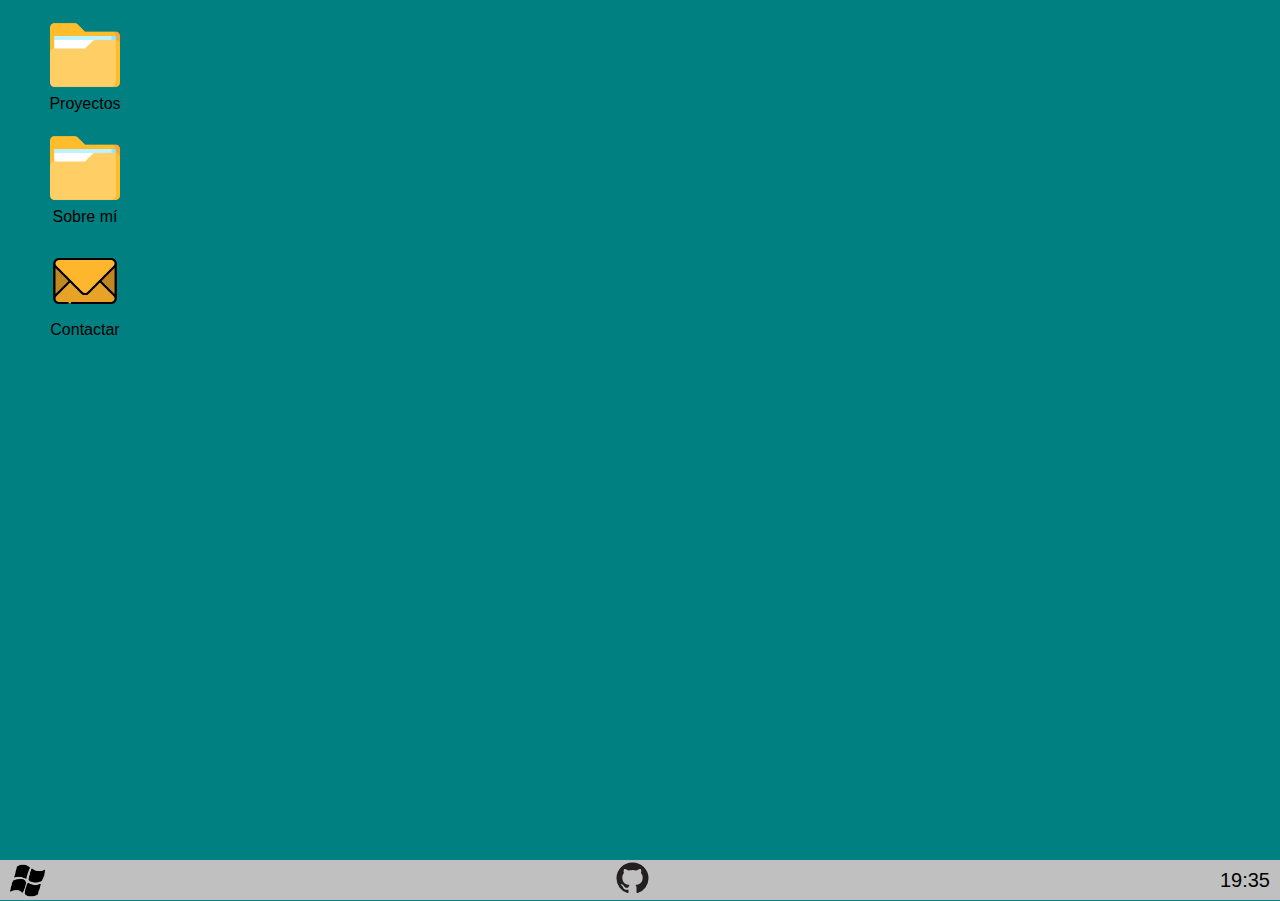
<file: index.html>
<!DOCTYPE html>
<html lang="es">
  <head>
    <meta charset="UTF-8" />
    <meta name="viewport" content="width=device-width, initial-scale=1.0" />
    <link rel="stylesheet" href="styles.css" />
    <title>Matias_Furlani.DEV</title>
  </head>
  <body>
    <div class="desktop">
      <a href="proyectos.html" style="text-decoration: none; color: inherit">
        <div class="folder" id="projects-folder">
          <img
            src="resources/carpeta.png"
            alt="Proyectos"
            class="folder-icon"
          />
          <span>Proyectos</span>
        </div>
      </a>

      <a href="sobre-mi.html" style="text-decoration: none; color: inherit">
        <div class="folder" id="about-folder">
          <img
            src="resources/carpeta.png"
            alt="Acerca de"
            class="folder-icon"
          />
          <span>Sobre mí</span>
        </div>
      </a>

      <a
        href="https://docs.google.com/forms/d/e/1FAIpQLSe7eckKVGKq8-wZ7m1JSdrhtE7B6Sds6TbrSUQXywrAUD4PoQ/viewform?usp=sf_link"
        target="_blank"
        style="text-decoration: none; color: inherit"
      >
        <div class="folder" id="contact-folder">
          <img src="resources/carta.png" alt="Contacto" class="folder-icon" />
          <span>Contactar</span>
        </div>
      </a>
    </div>

    <div class="footer">
      <div class="footer-left">
        <button id="windows-button" class="windows-button">
          <img
            src="resources/logotipo-de-windows.png"
            alt="logotipo-de-windows"
          />
        </button>
      </div>

      <div class="footer-center">
        <a href="https://github.com/Mfurlani99" target="_blank" class="git-hub">
          <img src="resources/tecnologias.ico/github.svg" alt="git boton" />
        </a>
      </div>

      <div class="footer-right">
        <p id="display-time" class="time"></p>
      </div>
    </div>

    <script src="script.js"></script>
  </body>
</html>
</file>
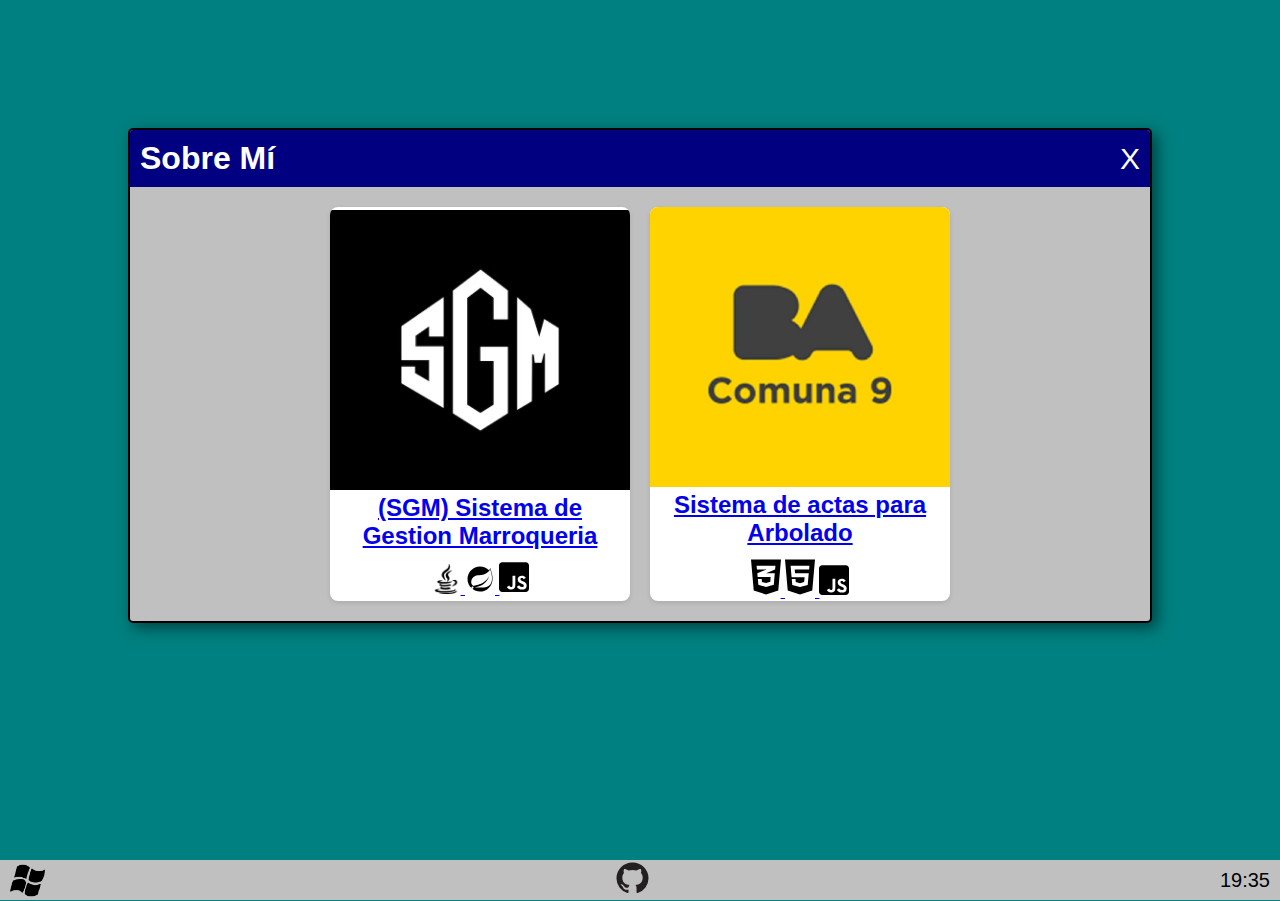
<file: proyectos.html>
<!DOCTYPE html>
<html lang="es">
  <head>
    <meta charset="UTF-8" />
    <meta name="viewport" content="width=device-width, initial-scale=1.0" />
    <link rel="stylesheet" href="styles.css" />
    <title>Proyectos</title>
  </head>
  <body>
    <div class="window">
      <div class="header">
        <h1>Sobre Mí</h1>
        <button id="close-button" onclick="closeAboutButton()">X</button>
      </div>
      <div class="contenido">
        <div class="project-card">
          <a
            href="https://github.com/Mfurlani99/SGM.git"
            target="_blank"
          >
            <div class="project-content">
              <img
                src="resources/sgm.png"
                alt="Proyecto 1"
                class="project-image"
              />
              <h2 class="project-title">
                (SGM) Sistema de Gestion Marroqueria
              </h2>
              <div class="tech-icons">
                <img
                  src="resources/tecnologias.ico/java.png"
                  alt="JAVA"
                  class="tech-icon"
                />
                <img
                  src="resources/tecnologias.ico/spring-boot.svg"
                  alt="SPRING"
                  class="tech-icon"
                />
                <img
                  src="resources/tecnologias.ico/javascript-js-square.svg"
                  alt="JavaScript"
                  class="tech-icon"
                />
              </div>
              <p class="project-description">
                El Sistema de Gestión Marroquería (SGM) es una herramienta
                integral diseñada para optimizar la administración de una
                marroquería. Este sistema permite gestionar de manera eficiente
                el inventario, facilitando el seguimiento y control de los
                productos disponibles. Además, el SGM ofrece funcionalidades
                para realizar ventas, registrando cada transacción de manera
                detallada. Una de las características clave del sistema es el
                historial completo de todas las actividades, lo que permite a
                los usuarios acceder a información histórica sobre ventas,
                entregas y movimientos de inventario. El SGM también incluye un
                sistema de notificaciones que avisa sobre entregas pendientes y
                pedidos atrasados, asegurando una gestión proactiva y un mejor
                servicio al cliente.
              </p>
            </div>
          </a>
        </div>

        <div class="project-card">
          <a href="https://mfurlani99.github.io/plancnuebe/" target="_blank">
            <div class="project-content">
              <img
                src="resources/c9.png"
                alt="Proyecto 2"
                class="project-image"
              />
              <h2 class="project-title">Sistema de actas para Arbolado</h2>
              <div class="tech-icons">
                <img
                  src="resources/tecnologias.ico/alternate-css3-logo.svg"
                  alt="css"
                  class="tech-icon"
                />
                <img
                  src="resources/tecnologias.ico/html-5-logo.svg"
                  alt="html"
                  class="tech-icon"
                />
                <img
                  src="resources/tecnologias.ico/javascript-js-square.svg"
                  alt="JavaScript"
                  class="tech-icon"
                />
              </div>
              <p class="project-description">
                El Sistema de Actas para Arbolado es una herramienta digital que optimiza el llenado de formularios de poda en la sección de arbolado. Anteriormente, el proceso en papel era lento; ahora, los inspectores pueden completar y confirmar los formularios de manera rápida. Al finalizar, se genera un PDF que incluye el formulario completo, la dirección del servicio y la firma del inspector. Este sistema ha reducido considerablemente el tiempo de gestión y ha mejorado la capacidad de respuesta hacia los vecinos, permitiendo atender más solicitudes eficientemente.
              </p>
            </div>
          </a>
        </div>

        <!-- espacio para más tarjetas -->
      </div>
    </div>

    <div class="footer">
      <div class="footer-left">
        <button
          id="windows-button"
          class="windows-button"
          onclick="closeAboutButton()"
        >
          <img
            src="resources/logotipo-de-windows.png"
            alt="logotipo-de-windows"
          />
        </button>
      </div>

      <div class="footer-center">
        <a href="https://github.com/Mfurlani99" target="_blank" class="git-hub">
          <img src="resources/tecnologias.ico/github.svg" alt="git boton" />
        </a>
      </div>

      <div class="footer-right">
        <p id="display-time" class="time"></p>
      </div>
    </div>

    <script src="script.js"></script>
  </body>
</html>
</file>
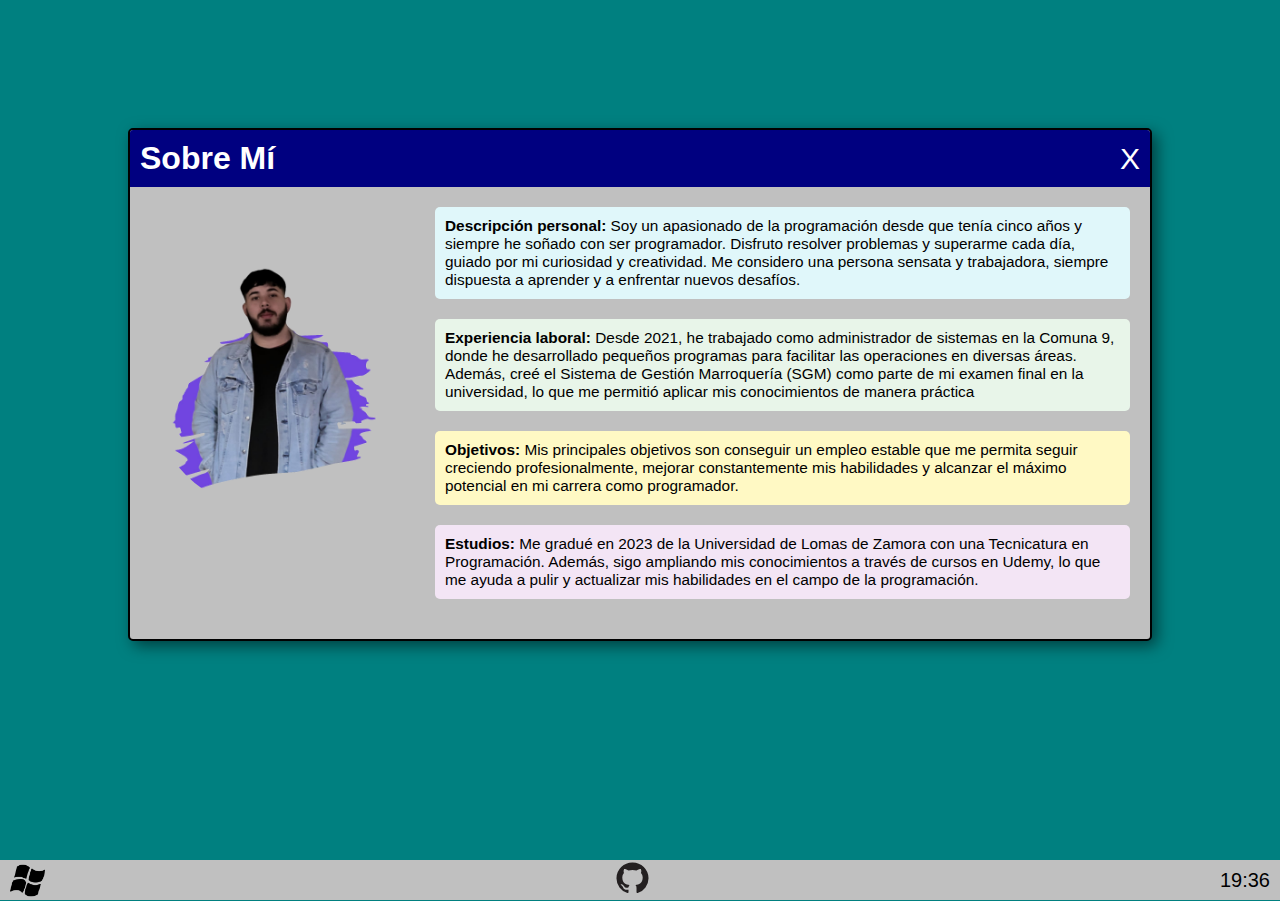
<file: sobre-mi.html>
<!DOCTYPE html>
<html lang="es">
  <head>
    <meta charset="UTF-8" />
    <meta name="viewport" content="width=device-width, initial-scale=1.0" />
    <link rel="stylesheet" href="styles.css" />
    <title>Sobre mí</title>
  </head>
  <body>
    <div class="window">
      <div class="header">
        <h1>Sobre Mí</h1>
        <button id="close-button" onclick="closeAboutButton()">X</button>
      </div>
      <div class="contenido">
        <img src="resources/mf.png" alt="Mi Foto" id="profile-photo" />
        <div class="text-content">
          <section class="descripcion">
            <p>
              <strong>Descripción personal:</strong> Soy un apasionado de la
              programación desde que tenía cinco años y siempre he soñado con
              ser programador. Disfruto resolver problemas y superarme cada día,
              guiado por mi curiosidad y creatividad. Me considero una persona
              sensata y trabajadora, siempre dispuesta a aprender y a enfrentar
              nuevos desafíos.
            </p>
          </section>

          <section class="experiencia">
            <p>
              <strong>Experiencia laboral:</strong> Desde 2021, he trabajado
              como administrador de sistemas en la Comuna 9, donde he
              desarrollado pequeños programas para facilitar las operaciones en
              diversas áreas. Además, creé el Sistema de Gestión Marroquería
              (SGM) como parte de mi examen final en la universidad, lo que me
              permitió aplicar mis conocimientos de manera práctica
            </p>
          </section>

          <section class="objetivos">
            <p>
              <strong>Objetivos:</strong> Mis principales objetivos son
              conseguir un empleo estable que me permita seguir creciendo
              profesionalmente, mejorar constantemente mis habilidades y
              alcanzar el máximo potencial en mi carrera como programador.
            </p>
          </section>

          <section class="estudios">
            <p>
              <strong>Estudios:</strong> Me gradué en 2023 de la Universidad de
              Lomas de Zamora con una Tecnicatura en Programación. Además, sigo
              ampliando mis conocimientos a través de cursos en Udemy, lo que me
              ayuda a pulir y actualizar mis habilidades en el campo de la
              programación.
            </p>
          </section>
        </div>
      </div>
    </div>

    <div class="footer">
      <div class="footer-left">
        <button
          id="windows-button"
          class="windows-button"
          onclick="closeAboutButton()"
        >
          <img
            src="resources/logotipo-de-windows.png"
            alt="logotipo-de-windows"
          />
        </button>
      </div>
      <div class="footer-center">
        <a href="https://github.com/Mfurlani99" target="_blank" class="git-hub">
          <img src="resources/tecnologias.ico/github.svg" alt="git boton" />
        </a>
      </div>
      <div class="footer-right">
        <p id="display-time" class="time"></p>
      </div>
    </div>

    <script src="script.js"></script>
  </body>
</html>
</file>
<file: styles.css>
/* Reglas Globales */
* {
  box-sizing: border-box;
  margin: 0;
  padding: 0;
}

body {
  margin: 0;
  background-color: #008080; /* Color de fondo de Windows 98 */
  font-family: "MS Sans Serif", sans-serif;
  color: #000;
  height: auto; /* Cambiado a auto para permitir el desplazamiento */
  overflow-y: auto; /* Permitir desplazamiento vertical */
  display: flex;
  justify-content: center;
  align-items: flex-start; /* Cambiado para alinear al inicio */
}

/* Diseño de la Ventana */
.window {
  margin-top: 10%;
  width: 80vw;
  max-width: 1500px;
  height: auto; /* Cambiado a auto para permitir que el contenido defina la altura */
  max-height: 80vh; /* Mantener un límite máximo si es necesario */
  overflow-y: auto; /* Permitir desplazamiento vertical dentro de la ventana */
  background-color: #c0c0c0;
  border: 2px solid #000;
  box-shadow: 5px 5px 15px rgba(0, 0, 0, 0.5);
  border-radius: 5px;
  display: flex;
  flex-direction: column;
  position: relative;
}

.header {
  background-color: #000080;
  color: #ffffff;
  padding: 10px;
  display: flex;
  justify-content: space-between;
  align-items: center;
}

h1 {
  font-size: 2.5vw;
  text-align: center;
}

/* Botón Cerrar */
#close-button {
  background: none;
  border: none;
  color: white;
  font-size: 30px;
  cursor: pointer;
}

#close-button:hover {
  background-color: red;
}

/* Contenido */
.contenido {
  display: flex; /* Cambia a flexbox */
  flex-wrap: wrap; /* Permite que las tarjetas se muevan a la siguiente línea si no hay suficiente espacio */
  justify-content: center; /* Centra las tarjetas en el contenedor */
  gap: 20px; /* Espacio entre las tarjetas */
  padding: 20px; /* Padding general para el contenedor */
}

/* Imagen de Perfil */
#profile-photo {
  width: 25%;
  height: 70%;
  margin-top: 6%;
  border-radius: 50%;
  margin-right: 20px;
  transition: width 0.5s ease, height 0.5s ease;
}

#profile-photo:hover {
  width: 28%;
}

/* Secciones de Contenido */
.text-content {
  flex: 1;
  display: flex;
  flex-direction: column;
  justify-content: center;
}

.descripcion,
.experiencia,
.objetivos,
.estudios {
  margin-bottom: 20px;
  font-size: 1.2vw;
  padding: 10px;
  border-radius: 5px;
}

.descripcion {
  background-color: #e0f7fa;
}
.experiencia {
  background-color: #e8f5e9;
}
.objetivos {
  background-color: #fff9c4;
}
.estudios {
  background-color: #f3e5f5;
}

/* Footer como barra de tareas de Windows 98 */
.footer {
  background-color: #c0c0c0; /* Color de fondo de la barra de tareas */
  height: 40px; /* Altura de la barra de tareas */
  position: absolute; /* Para que esté en la parte inferior */
  bottom: 0; /* Alineado al fondo */
  left: 0; /* Alineado a la izquierda */
  right: 0; /* Alineado a la derecha */
  display: flex; /* Flexbox para organizar los elementos */
  justify-content: space-between; /* Espaciado entre los elementos */
  align-items: center; /* Centrar verticalmente */
  padding: 0 10px; /* Espaciado interno */
}

.time {
  font-size: 20px; /* Ajusta el tamaño de fuente si es necesario */
  color: #000; /* Color del texto */
  margin-left: auto; /* Empuja la hora hacia la derecha */
}

.footer-left,
.footer-center,
.footer-right {
  display: flex;
  align-items: center;
}

.footer-left {
  justify-content: flex-start; /* Alinear elementos a la izquierda */
}

.footer-center {
  justify-content: center; /* Centrar elementos */
  flex: 1; /* Permitir que el centro ocupe espacio restante */
}

.footer-right {
  justify-content: flex-end; /* Alinear elementos a la derecha */
}

/* Botón "Inicio" */
#windows-button {
  padding: 0;
  cursor: pointer;
  background-color: transparent;
  border: none;
  outline: none;
  width: 35px;
  height: 35px;
  transition: transform 0.2s;
  border: 0;
}

#windows-button img {
  width: 100%;
  height: auto;
}

#windows-button:hover {
  opacity: 0.5;
  transform: scale(1.05);
}

.desktop {
  display: flex;
  flex-direction: column; /* Coloca las carpetas en una columna */
  align-items: flex-start; /* Alinea las carpetas a la izquierda */
  position: absolute; /* Para posicionarlo correctamente */
  top: 0; /* Alinea al borde superior */
  left: 0; /* Alinea al borde izquierdo */
  padding: 10px; /* Espaciado interno */
}

/* Estilo de las carpetas */
.folder {
  display: flex; /* Usamos flex para alinear icono y texto */
  flex-direction: column; /* Cambiado para colocar el texto debajo del icono */
  align-items: center; /* Centrar horizontalmente el contenido */
  background-color: transparent; /* Color de fondo para las carpetas */
  border: 0; /* Borde de la carpeta */
  border-radius: 5px; /* Bordes redondeados */
  padding: 5px; /* Espaciado interno */
  margin: 5px 0; /* Margen entre carpetas */
  width: 150px; /* Ancho fijo para las carpetas */
  cursor: pointer; /* Cambia el cursor al pasar el ratón */
  transition: background-color 0.2s; /* Transición suave al cambiar color */
  transition: transform 0.2s;
}

.folder:hover {
  background-color: #c0c0c0; /* Cambia color al pasar el ratón */
  transform: scale(1.05);
}

.folder-icon {
  width: 50%; /* Ajusta el tamaño del icono de la carpeta */
  height: auto; /* Mantiene la proporción del icono */
  margin-bottom: 5px; /* Espaciado entre el icono y el texto */
}

.folder-text {
  text-align: center; /* Centra el texto */
  font-size: 14px; /* Ajusta el tamaño del texto */
}
/* Estilo de la Ventana Modal */
.modal {
  display: none;
  position: fixed;
  top: 50%;
  left: 50%;
  transform: translate(-50%, -50%);
  background-color: #ffffff;
  padding: 20px;
  box-shadow: 0 0 10px rgba(0, 0, 0, 0.5);
  border: 2px solid #000080;
  z-index: 1000;
}

.close {
  color: #aaa;
  float: right;
  font-size: 28px;
  font-weight: bold;
}

.close:hover,
.close:focus {
  color: black;
  text-decoration: none;
  cursor: pointer;
}

/* Proyectos */
.project-card {
  display: flex;
  flex-direction: column; /* Apila los elementos dentro de la tarjeta */
  align-items: center; /* Centra los elementos horizontalmente */
  justify-content: center; /* Centra los elementos verticalmente */
  width: 100%; /* Ancho completo en pantallas pequeñas */
  max-width: 300px; /* Limita el ancho máximo */
  height: auto; /* Altura automática */
  text-align: center;
  overflow: hidden;
  background-color: #fff; /* Fondo blanco para las tarjetas */
  border-radius: 8px; /* Esquinas redondeadas */
  box-shadow: 0 2px 5px rgba(0, 0, 0, 0.1); /* Sombra para dar profundidad */
}

.project-title {
  text-decoration: none;
}

.project-image {
  width: 100%; /* Asegura que la imagen ocupe todo el ancho de la tarjeta */
  height: 50%; /* Mantiene la proporción de la imagen */
  max-height: 280px; /* Altura máxima para la imagen */
  object-fit: cover; /* Cubre el área de la imagen sin distorsión */
}

.project-content {
  position: relative; /* Asegura que el contenido se posicione correctamente */
  overflow: hidden; /* Asegura que el contenido adicional no sobresalga */
}

.project-description {
  position: absolute;
  top: 0;
  left: 0;
  right: 0;
  bottom: 0;
  background-color: rgba(0, 0, 0, 0.8); /* Fondo oscuro con transparencia */
  color: white;
  font-size: 1vw;
  padding: 20px;
  font-size: 90%;
  opacity: 0; /* Comienza invisible */
  display: flex;
  align-items: center;
  justify-content: center;
  transition: opacity 0.5s ease;
  z-index: 3; /* Asegúrate de que esté encima de otros elementos */
}

/* Muestra la descripción al pasar el mouse sobre el contenedor de la tarjeta */
.project-card:hover .project-description {
  opacity: 1; /* Muestra la descripción al pasar el mouse */
}

.tech-icons {
  gap: 10px;
  margin-top: 10px;
  align-items: center;
}

.tech-icon {
  width: 30px;
  height: auto;
}

.git-hub {
  width: 35px;
  height: auto;
  background-color: transparent;
  border: none;
  cursor: pointer;
  transition: transform 0.2s;
}

.git-hub:hover {
  transform: scale(1.05);
  opacity: 0.5;
}

/* Media Queries para Pantallas Pequeñas */
@media (max-width: 768px) {
  .window {
    width: 90vw;
    height: 85vh;
  }

  .contenido {
    display: flex; /* Cambia a flexbox */
    flex-wrap: wrap; /* Permite que las tarjetas se muevan a la siguiente línea */
    justify-content: center; /* Centra las tarjetas en el contenedor */
    gap: 20px; /* Espacio entre las tarjetas */
    padding: 20px; /* Padding general para el contenedor */
  }
  #profile-photo {
    width: 40%;
    height: auto;
  }

  h1 {
    font-size: 5vw;
  }

  .descripcion,
  .experiencia,
  .objetivos,
  .estudios {
    font-size: 2.5vw;
  }

  .folder {
    width: 25%;
  }
}

@media (max-width: 480px) {
  .window {
    width: 100vw;
    height: 100vh;
    border-radius: 0;
  }

  .contenido {
    padding: 10px;
  }

  .footer {
    height: 50px;
  }

  .descripcion,
  .experiencia,
  .objetivos,
  .estudios {
    font-size: 3.5vw;
  }

  .folder {
    width: 40%;
  }
}

@media (max-width: 768px) {
  .project-card {
    width: 90%; /* Ancho completo en dispositivos pequeños */
    max-width: 400px; /* Un máximo razonable */
  }
  .window {
    width: 90vw; /* Ajuste para pantallas más pequeñas */
    max-height: 90vh; /* Permitir mayor altura en dispositivos móviles */
  }

  .contenido {
    flex-direction: column; /* Cambiar a columna en pantallas pequeñas */
    align-items: center; /* Centrar el contenido */
  }

  #profile-photo {
    width: 50%; /* Aumenta el tamaño en pantallas pequeñas */
    max-width: 150px; /* Establecer un máximo razonable */
  }

  h1 {
    font-size: 5vw; /* Tamaño de fuente responsive para el título */
  }

  .descripcion,
  .experiencia,
  .objetivos,
  .estudios {
    font-size: 3vw; /* Aumentar tamaño de texto */
    width: 100%; /* Asegura que cada sección ocupe el ancho completo */
    padding: 10px; /* Padding adecuado */
  }

  .footer {
    height: 50px; /* Aumentar altura de la barra de tareas */
  }

  @media (max-width: 480px) {
    .window {
      width: 100vw;
      height: auto; /* Permitir que la altura se ajuste automáticamente */
      border-radius: 0;
    }

    #profile-photo {
      width: 50%; /* Aumenta el tamaño en pantallas pequeñas */
      max-width: 200px; /* Establecer un máximo razonable */
    }

    h1 {
      font-size: 5vw; /* Tamaño de fuente responsive para el título */
    }
    .contenido {
      padding: 10px; /* Menos padding en pantallas muy pequeñas */
    }

    .project-card {
      width: 95%; /* Aumenta el ancho en pantallas pequeñas */
    }

    .window {
      width: 100vw; /* Ventana ocupa todo el ancho */
      height: auto; /* Permitir que la altura se ajuste automáticamente */
      border-radius: 0; /* Sin bordes redondeados */
    }

    .contenido {
      padding: 10px; /* Menos padding en pantallas muy pequeñas */
    }

    .footer {
      height: 50px; /* Aumentar altura de la barra de tareas */
    }

    .descripcion,
    .experiencia,
    .objetivos,
    .estudios {
      font-size: 4vw; /* Tamaño de texto más grande para móviles */
    }
  }
}
</file>
